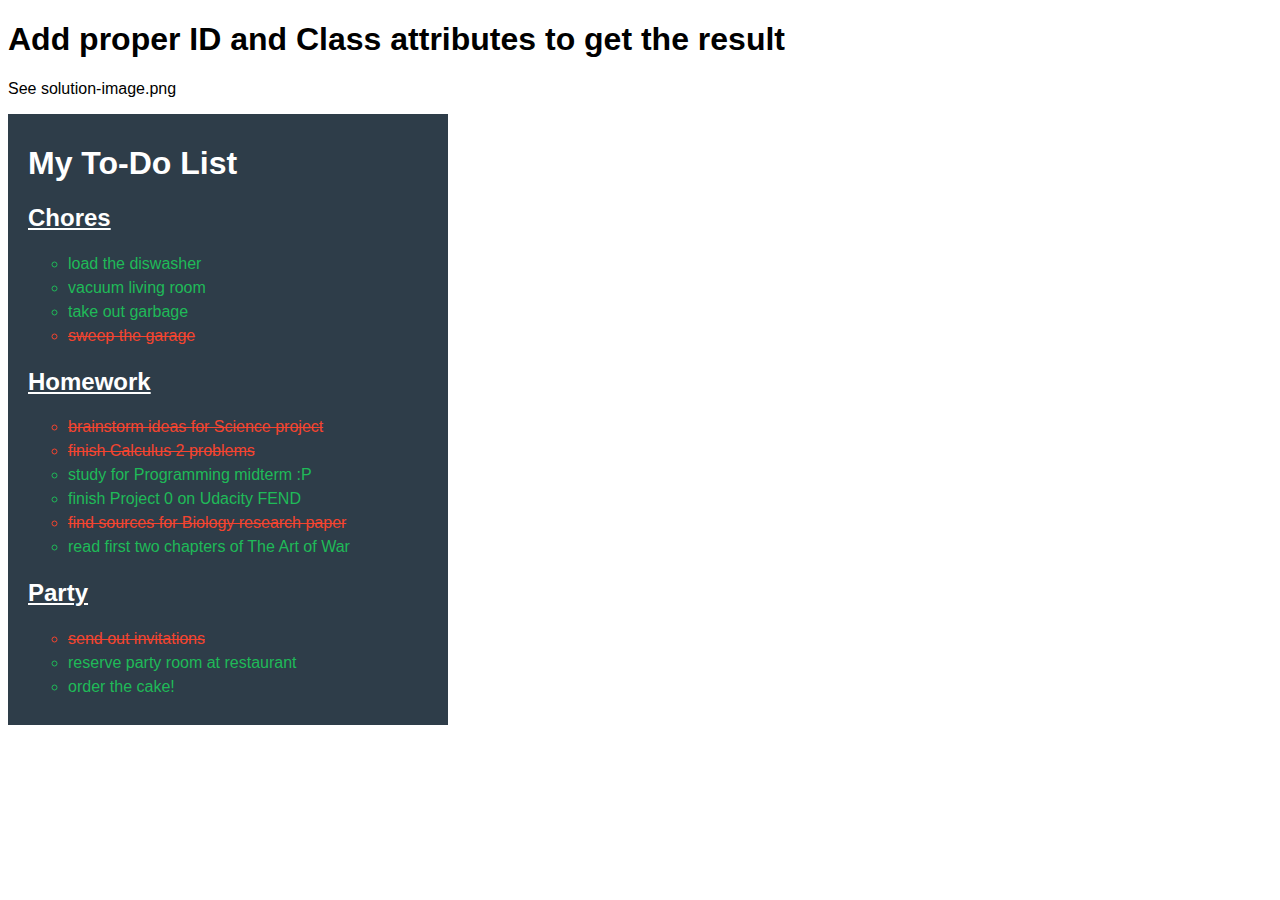
<file: task2 (1)/index.html>
<!DOCTYPE html>
<!-- TODO Instructions: Using the provided HTML and CSS, add the correct
 attributes to the HTML to replicate solution provided on the previous page.
-->
<html>
<head>
	<meta charset="utf-8">
	<title>Using Attributes Quiz</title>
	<style>
        body {
            font-family: Arial;
        }
        #to-do-list {
            width: 400px;
            background: #2e3d49;
            padding: 10px 20px;
        }
        .title {
            color: #fff;
        }
        .underline {
            text-decoration: underline;
        }
        .list {
            list-style-type: circle;
            text-align: left;
            font-size: 16px;
            color: #1fba58;
            line-height: 24px;
        }
        .finished {
            color: #f4442f;
            text-decoration: line-through;
        }
	</style>
</head>
<body>
    <h1>Add proper ID and Class attributes to get the result</h1>
    <p>See solution-image.png</p>
	<div ID="to-do-list">
		<h1 class="title">My To-Do List</h1>
		<h2 class="title  underline">Chores</h2>
		<ul class="list">
			<li>load the diswasher</li>
			<li>vacuum living room</li>
			<li>take out garbage</li>
			<li class="finished">sweep the garage</li>
		</ul>
		<h2 class="title  underline">Homework</h2>
		<ul class="list">
			<li class="finished">brainstorm ideas for Science project</li>
			<li class="finished">finish Calculus 2 problems</li>
			<li>study for Programming midterm :P</li>
            <li>finish Project 0 on Udacity FEND</li>
			<li class="finished">find sources for Biology research paper</li>
			<li>read first two chapters of The Art of War</li>
		</ul>
        <h2 class="title  underline">Party</h2>
        <ul class="list">
            <li class="finished">send out invitations</li>
            <li>reserve party room at restaurant</li>
            <li>order the cake!</li>
        </ul>
	</div>
</body>
</html>
</file>
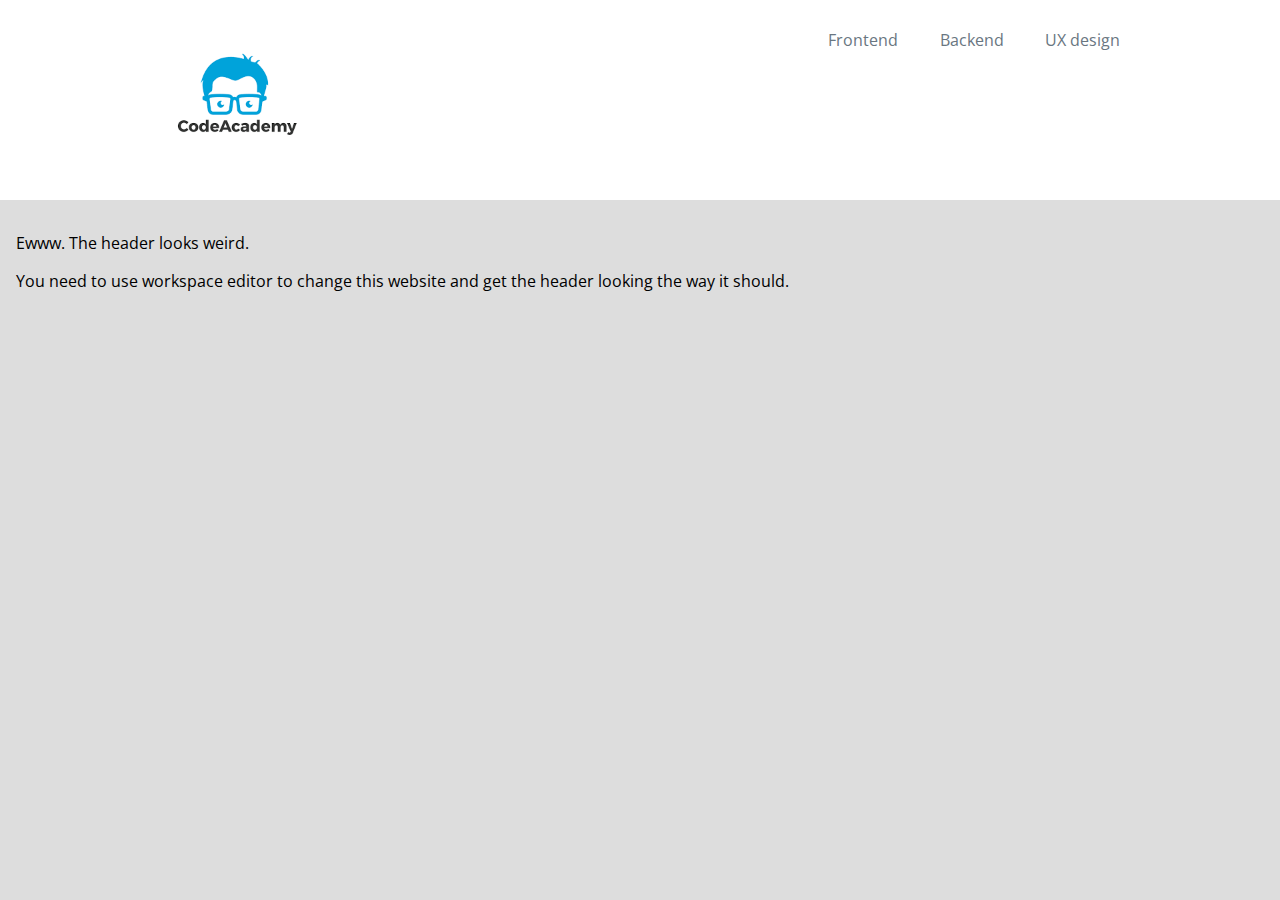
<file: task3 (1)/index.html>
<!DOCTYPE html>
<html lang="en">
<head>
  <meta charset="utf-8">
  <title>Header of the page</title>
  <link href='https://fonts.googleapis.com/css?family=Open+Sans:400,300' rel='stylesheet' type='text/css'>

<!-- TODO: The header is the wrong color! The text should use the color: #697681 -->
<!-- TODO: The header text should also be a bit thicker. Set the font weight to 400.-->
<!-- TODO: Looks like the header logo is taking up too much space. Can you limit the width to only 150px? -->
<!-- TODO: Also header logo has 200px height, so change all header's height, to position the header logo -->
<!-- TODO: The background color of the body is a little off. Let's change that color to #ddd. -->


  <style>
    * {
      box-sizing: border-box;
    }
    body {
      font-family: 'Open Sans', sans-serif;
      background-color: #ddd;
      margin: 0;
      padding: 0;
    }

    header {
      font-weight: 400;
      -webkit-font-smoothing: antialiased;
      color: #697681;

      background: white;
      height: 200px;
      padding: 15px;
    }
    section {
      padding: 16px;
    }
    .flex-container {
      display: flex;
    }
    .space-between {
      justify-content: space-between;
    }
    .vertical-centerer {
      height: 100%;
      flex-direction: column;
      justify-content: center;
    }
    .header-content {
      width: 960px;
      margin-left: auto;
      margin-right: auto;
    }
    .logo {
      width: 150px;
      display: inline-block;
      margin: 10px 0px;
    }
    .menu {
      list-style: none;
      list-style-type: none;
    }
    .menu > li {
      display: inline;
      margin-left: 37.5px;
    }
  </style>
</head>
<body>
  <header>
    <div class="vertical-centerer flex-container">
      <div class="flex-container space-between header-content">
        <div>
            <img class="logo" src="code-academy.png" alt="Logo">
        </div>
        <div>
          <ul class="menu">
            <li>Frontend</li>
            <li>Backend</li>
            <li>UX design</li>
          </ul>
        </div>
      </div>
    </div>
  </header>
  <section>
    <p>Ewww. The header looks weird.</p>

    <p>
      You need to use workspace editor to change this website and get the header looking the way it should.
    </p>
  </section>
</body>
</html>
</file>
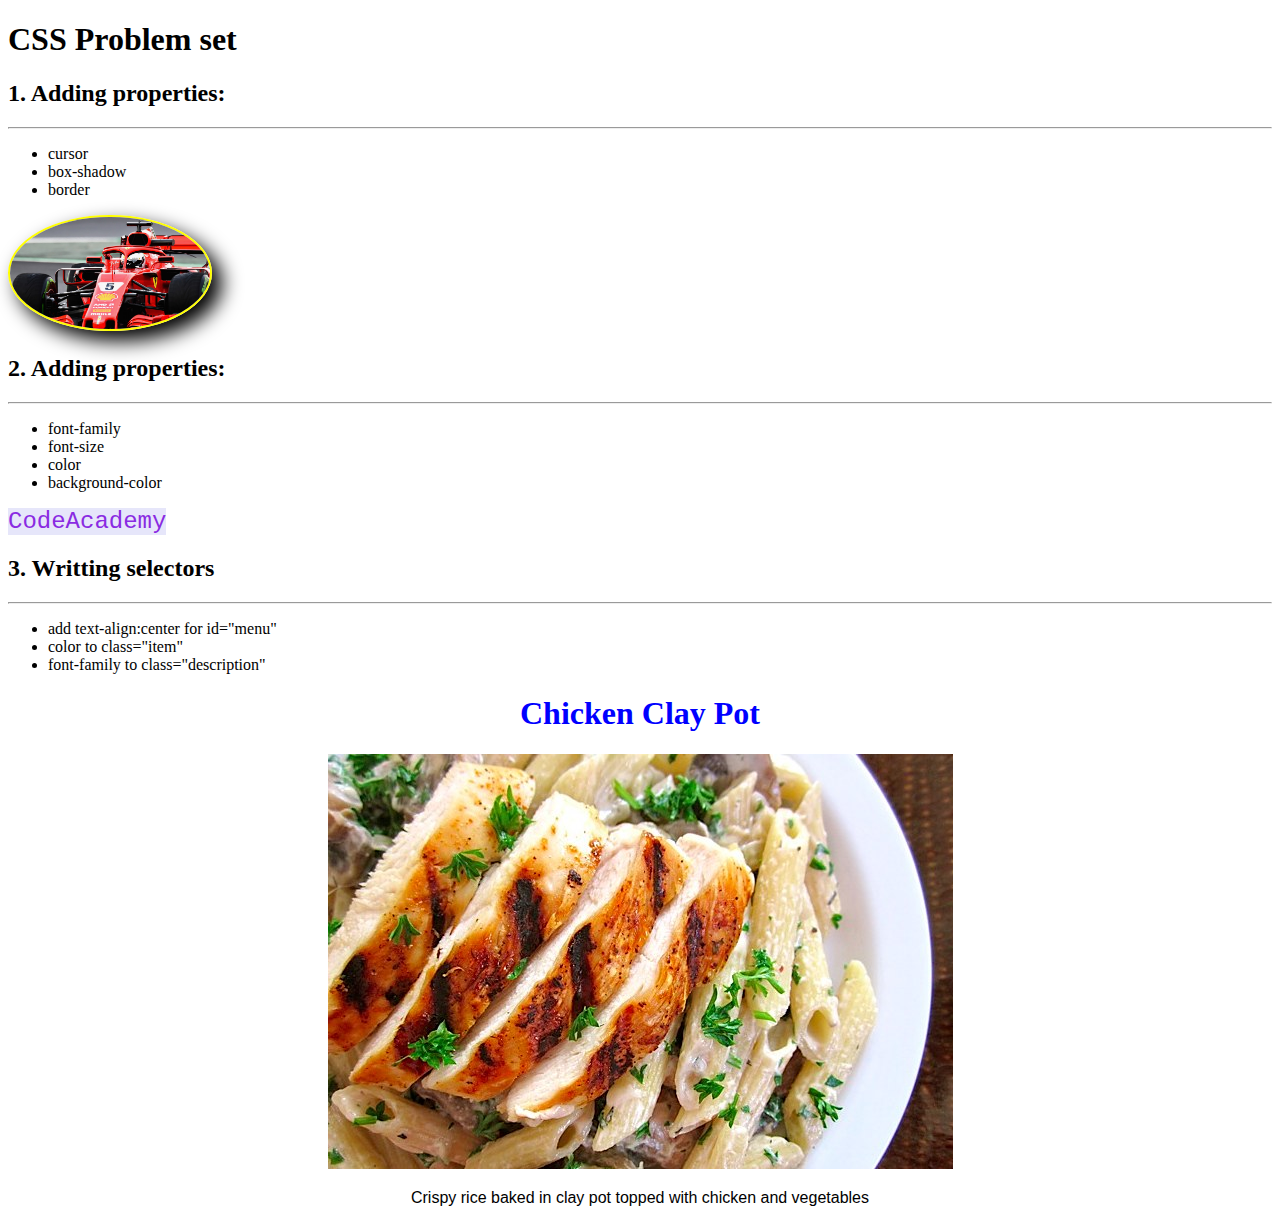
<file: task1 (1)/start.html>
<!DOCTYPE html>
<html lang="en" dir="ltr">
    <head>
        <meta charset="utf-8">
        <title></title>
        <link href="https://fonts.googleapis.com/css?family=PT+Sans" rel="stylesheet">
        <link rel="stylesheet" href="stilius1.css">
    </head>
    <body>
        <main>
            <section class="first task">
                <h1>CSS Problem set</h1>
                <h2>1. Adding properties: </h2>
                <hr>
                <ul>
                    <li>cursor</li>
                    <li>box-shadow</li>
                    <li>border</li>
                </ul>
                <div class="img-wrapper">
                    <img class="image-example" src="img-example.jpg" alt="">
                </div>
            </section>

            <section class="second task">
                <h2>2. Adding properties: </h2>
                <hr>
                <ul>
                    <li>font-family</li>
                    <li>font-size</li>
                    <li>color</li>
                    <li>background-color</li>
                </ul>
                <p class="code-academy"><span>CodeAcademy</span></p>
            </section>

            <section class="third task">
                <h2>3. Writting selectors</h2>
                <hr>
                <ul>
                    <li>add text-align:center for id="menu"</li>
                    <li>color to class="item"</li>
                    <li>font-family to class="description"</li>
                </ul>
                <div id="menu">
                  <h1 class="item">Chicken Clay Pot</h1>
                  <img src="img-food.jpg" alt="clay pot" class="picture">
                  <p class="description">Crispy rice baked in clay pot topped with chicken and vegetables</p>
                </div>
            </section>

        </main>
    </body>
</html>
</file>
<file: task1 (1)/stilius1.css>
.image-example {
  border: 2px solid yellow;
    border-radius: 50%;
    box-shadow: 10px 10px 20px;
    cursor: grab;
    width: 200px;

}

.code-academy span {
  font-family: monospace;
  font-size: 24px;
  color: rgb(138,43,226);
  background-color: rgb(230,230,250);
}
#menu {
  text-align: center;
}
.item {
  color: blue;
}
.description {
  font-family: sans-serif;

}
</file>
